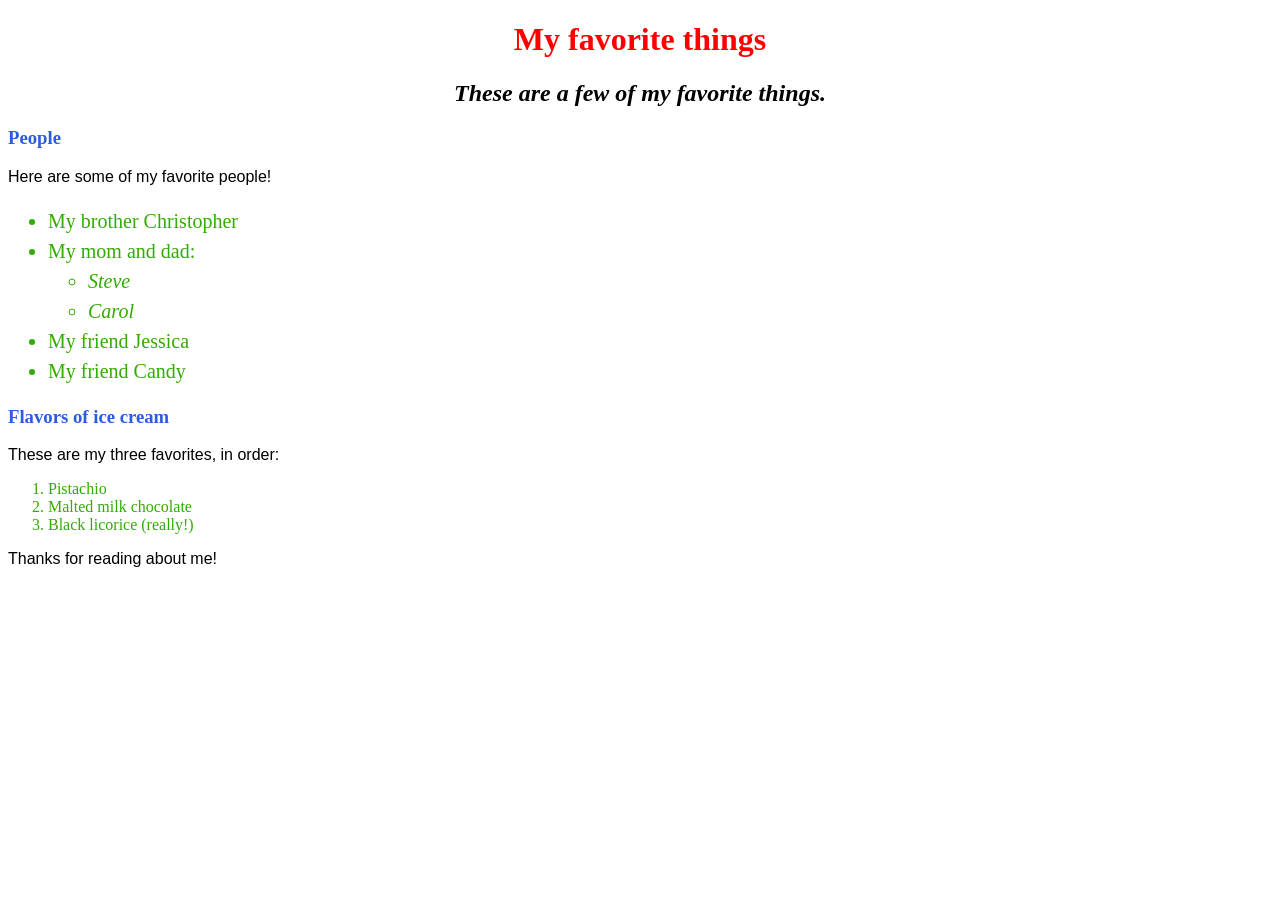
<file: index.html>
<!DOCTYPE html>
<html>
    <head>
        <link href="css/laststyle.css" rel="stylesheet" type="text/css">
        <title>Michael's favorite things</title>
    </head>
    <body>
        <h1>My favorite things</h1>
        <h2>These are a few of my favorite things.</h2>

        <h3><strong>People</strong></h3>
        <p>Here are some of my favorite people!</p>
        <ul>
            <li>My brother Christopher</li>
            <li>My mom and dad:
                <ul>
                    <li><em>Steve</em></li>
                    <li><em>Carol</em></li>
                </ul>
            </li>
            <li>My friend Jessica</li>
            <li>My friend Candy</li>
        </ul>

        <h3><strong>Flavors of ice cream</strong></h3>
        <p>These are my three favorites, in order:</p>
        <ol>
            <li>Pistachio</li>
            <li>Malted milk chocolate</li>
            <li>Black licorice (really!)</li>
        </ol>

        <p>Thanks for reading about me!</p>
    </body>
</html>
</file>
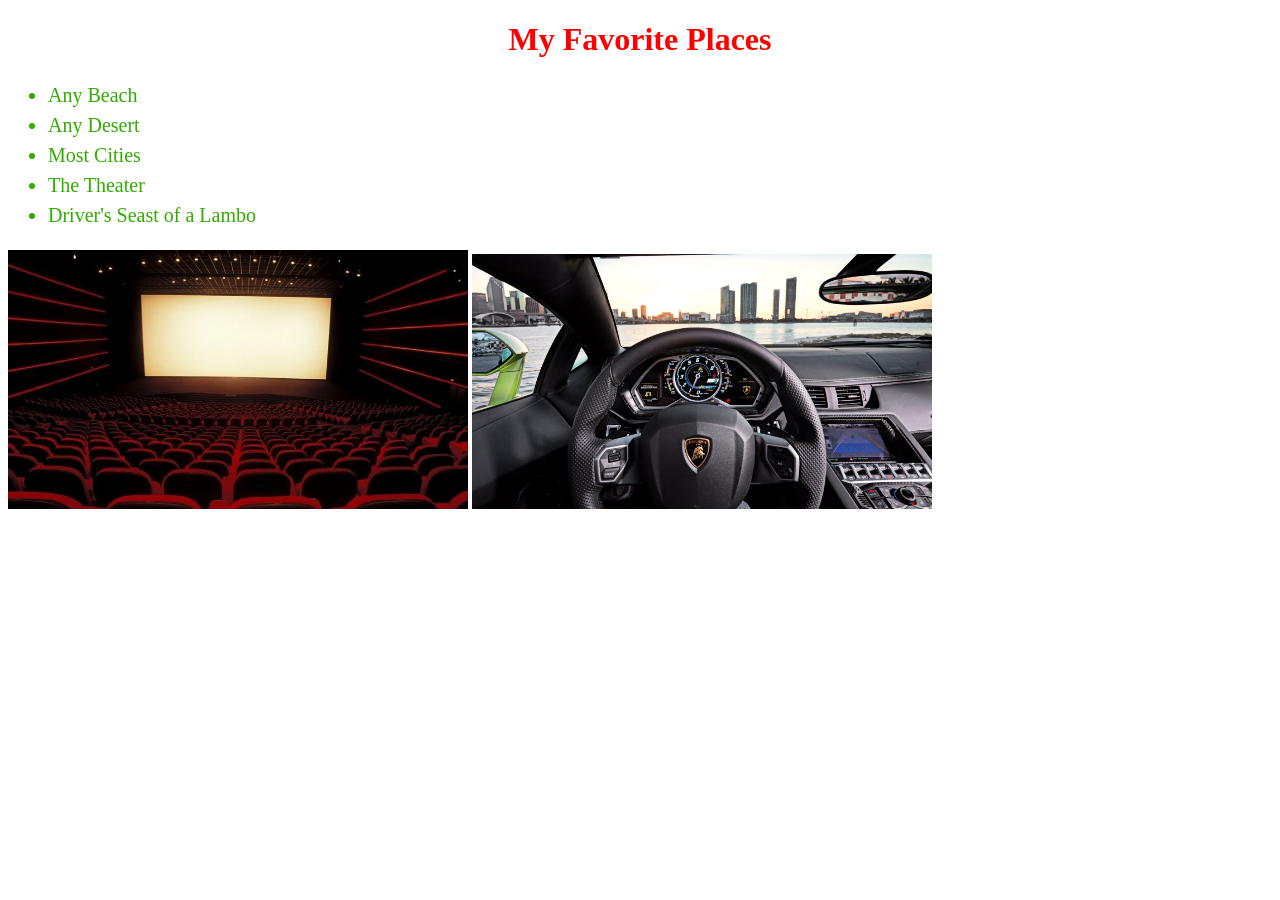
<file: favorite-places.html>
<!DOCTYPE html>
<html>

  <head>
      <link href="css/laststyle.css" rel="stylesheet" type="text/css">
    <title>
      Favorite Places
    </title>
  </head>

  <body>

    <h1><strong>My Favorite Places</strong></h1>
      <ul>
        <li>Any Beach</li>
        <li>Any Desert</li>
        <li>Most Cities</li>
        <li>The Theater</li>
        <li>Driver's Seast of a Lambo</li>
      </ul>
      <img src="img/theater.jpg" width="460" alt ="picture of a movie theater">
      <img src="img/lambo.jpg" width="460" alt ="picture of a lambo">

  </body>
</html>
</file>
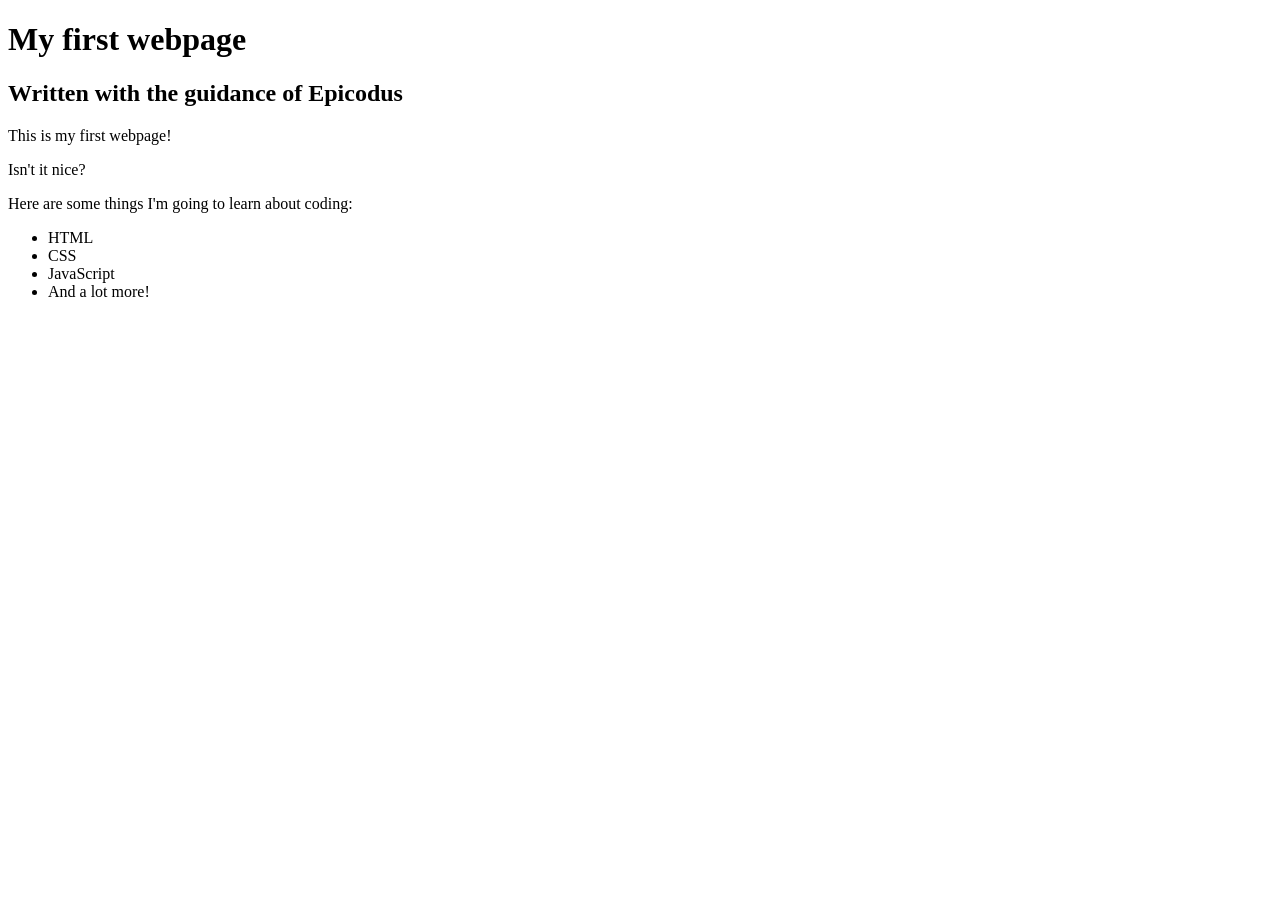
<file: my-first-webpage.html>
<!DOCTYPE html>
<html>
    <head>
        <title>Web page #1!</title>
    </head>
    </body>
        <h1>My first webpage</h1>
        <h2>Written with the guidance of Epicodus</h2>

        <p>This is my first webpage!</p>
        <p>Isn't it nice?</p>

        <p>Here are some things I'm going to learn about coding:</p>
        <ul>
            <li>HTML</li>
            <li>CSS</li>
            <li>JavaScript</li>
            <li>And a lot more!</li>
        </ul>
    </body>
</html>
</file>
<file: css/laststyle.css>
h1{
  color:rgb(255, 0, 0);
  text-align: center;
}
h2{
  font-style: italic;
  text-align: center;
}
p{
  font-family: sans-serif;
}
ul{
  font-size: 20px;
  line-height: 30px;
}
h3{
  color:rgb(43, 92, 226);
}
li{
  color:rgb(49, 172, 0);
}
</file>
